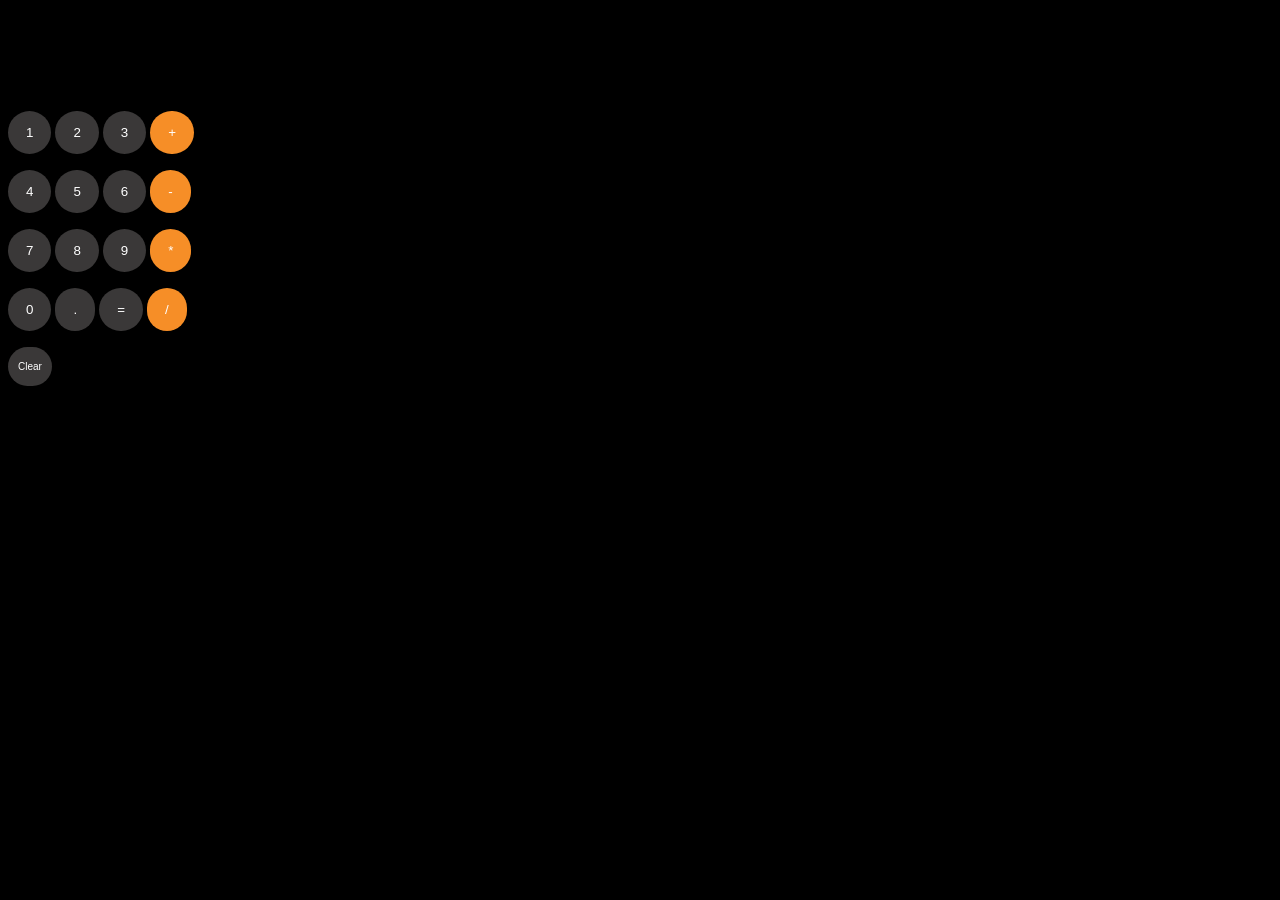
<file: index.html>
<!DOCTYPE html>
<html lang="en">
<head>
  <title>Calculator</title>
  <link rel="stylesheet" href="style.css">
</head>
<body>
  <p> Calculator</p>
  <p class="js-result"></p>
  <p>
  <button class="num-key" onclick="
    Update('1');">
    1
  </button>
  <button class="num-key" onclick="
    Update('2');">
    2
  </button>
  <button class="num-key" onclick="
    Update('3');">
    3
  </button>
  <button class="sym-key" onclick="
    Update('+');">
    +
  </button>
  </p>

  <p>
  <button class="num-key" onclick="
    Update('4');">
    4
  </button>
  <button class="num-key" onclick="
    Update('5');">
    5
  </button>
  <button class="num-key" onclick="
    Update('6');">
    6
  </button>
  <button class="sym-key" onclick="
    Update('-');">
    -
  </button>
  </p>

  <p>
  <button class="num-key" onclick="
    Update('7');">
    7
  </button>
  <button class="num-key" onclick="
    Update('8');">
    8
  </button>
  <button class="num-key" onclick="
    Update('9');">
    9
  </button>
  <button class="sym-key" onclick="
    Update('*');">
    *
  </button>
  </p>

  <p>
  <button class="num-key" onclick="
    Update('0');">
    0
  </button>
  <button class="num-key" onclick="
    Update('.');">
    .
  </button>
  <button class="num-key" onclick="
     calc=eval(calc);
    display();
    localStorage.setItem('calc',calc);">
    =
  </button>
  <button class="sym-key" onclick="
    Update('/');">
    /
  </button>
  </p>
  <button class="clear-key" onclick="calc='';
  localStorage.removeItem('calc');
  display();
  ">Clear</button>
  <script src="script.js">
  </script>
</body>
</html>
</file>
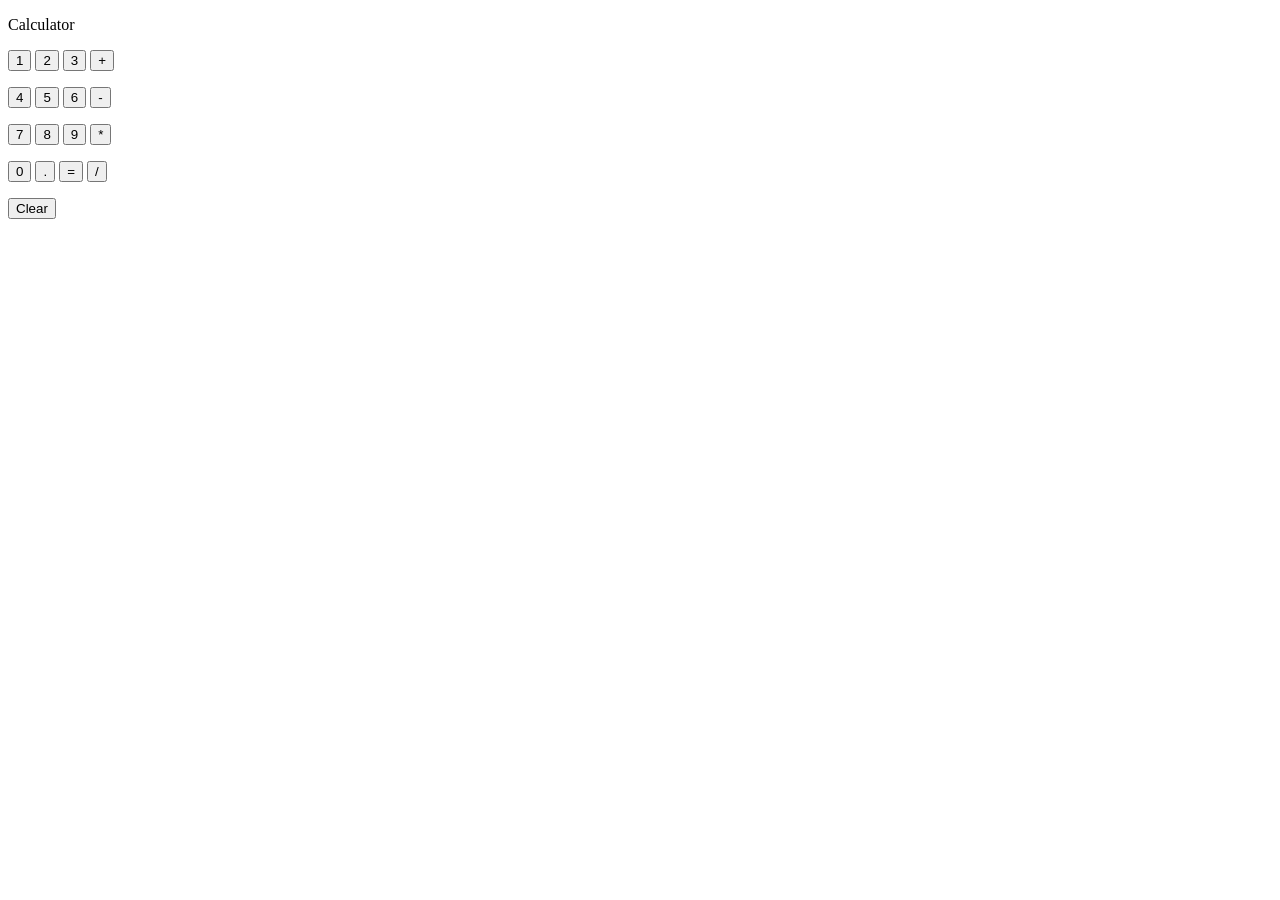
<file: ImprovCalculator.html>
<!DOCTYPE html>
<html lang="en">
<head>
  <title>Calculator</title>
</head>
<body>
  <p> Calculator</p>
  <p>
  <button onclick="
    Update('1');">
    1
  </button>
  <button onclick="
    Update('2');">
    2
  </button>
  <button onclick="
    Update('3');">
    3
  </button>
  <button onclick="
    Update('+');">
    +
  </button>
  </p>

  <p>
  <button onclick="
    Update('4');">
    4
  </button>
  <button onclick="
    Update('5');">
    5
  </button>
  <button onclick="
    Update('6');">
    6
  </button>
  <button onclick="
    Update('-');">
    -
  </button>
  </p>

  <p>
  <button onclick="
    Update('7');">
    7
  </button>
  <button onclick="
    Update('8');">
    8
  </button>
  <button onclick="
    Update('9');">
    9
  </button>
  <button onclick="
    Update('*');">
    *
  </button>
  </p>

  <p>
  <button onclick="
    Update('0');">
    0
  </button>
  <button onclick="
    Update('.');">
    .
  </button>
  <button onclick="
     calc=eval(calc);
    console.log(calc);">
    =
  </button>
  <button onclick="
    Update('/');">
    /
  </button>
  </p>
  <button onclick="calc='';
  localStorage.removeItem('calc');
  console.log('Cleared');">Clear</button>
  <script>
    let calc=JSON.parse(localStorage.getItem('calc')) || '';
    function Update(value){
      calc+=value;
      console.log(calc);
      localStorage.setItem('calc',JSON.stringify(calc));
    }
  </script>
</body>
</html>
</file>
<file: style.css>
body{
      background-color: black;
    }
    .num-key{
      background-color: rgb(58, 56, 56);
      color:white;
      padding:14px 18px;
      border:none;
      border-radius:22px;
    }
    .js-result{
      color:white;
      font-family:Arial;
      font-weight:500;
      font-size: 30px;
      height: 45px;
      margin:0;
    }
    .sym-key{
      background-color: rgb(246, 142, 39);
      color:white;
      padding:14px 18px;
      border:none;
      border-radius:22px;
    }
    .clear-key{
      background-color: rgb(58, 56, 56);
      color:white;
      padding:14px 10px;
      border:none;
      border-radius:22px;
      font-size:10px;
    }
</file>
